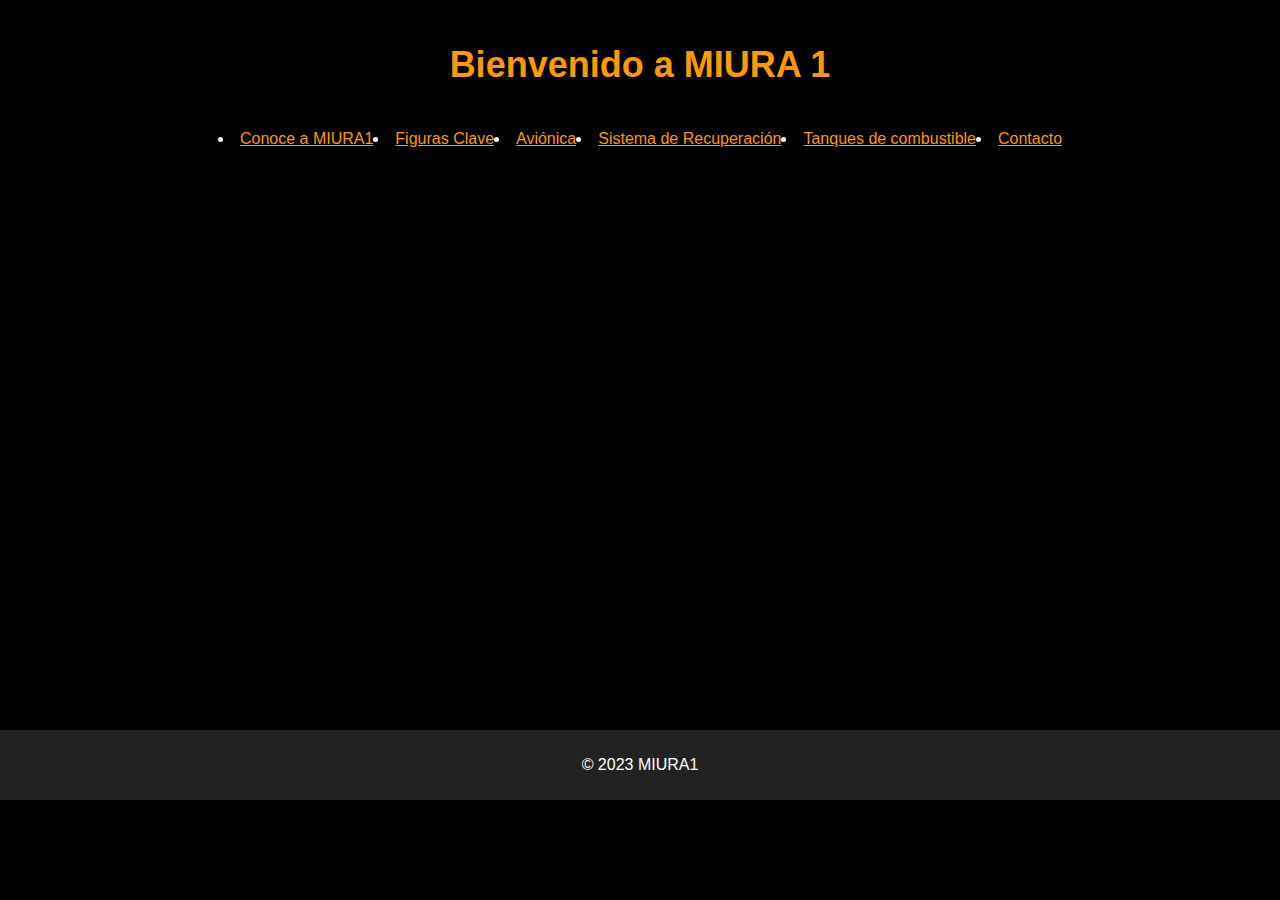
<file: index.html>
<html> 
   <head>
        <title>PLDSPACE</title>
        <link rel="stylesheet" href="style.css">
        <meta name="viewport" content="width=device-width,user-scalable=no, initial-scale=1.0, maximum-scale=1.0, minimum-scale=1.0">
   </head>
   <body>
    <header>
      <div id="div1">
        <h1>Bienvenido a MIURA 1</h1> 
      </div>
    </header>
    <body>
      <div id="contedor" >
      <div id="todos" class="cohete">
        <div id="div2" class="">
          <li><a href="Conoce-a-Miura1.html">Conoce a MIURA1</a></li>
        </div>
        <div id="div3">
          <li><a href="figuras-clave.html">Figuras Clave</a></li>
        </div>
        <div id="div4">
          <li><a href="aviónica.html">Aviónica</a></li>
        </div>
        <div id="div5">
          <li><a href="sistemas-de-recuperación.html">Sistema de Recuperación</a></li>
        </div>
        <div id="div6"> 
          <li><a href="tanques-de-combustible.html">Tanques de combustible</a></li>
        </div>
        <div id="div18"> 
          <li><a href="contacto.html">Contacto</a></li>
        </div>
      </div>
    </div>
    </body>
      <footer>
        <p>&copy; 2023 MIURA1</p>
      </footer>
    

 </html>
</file>
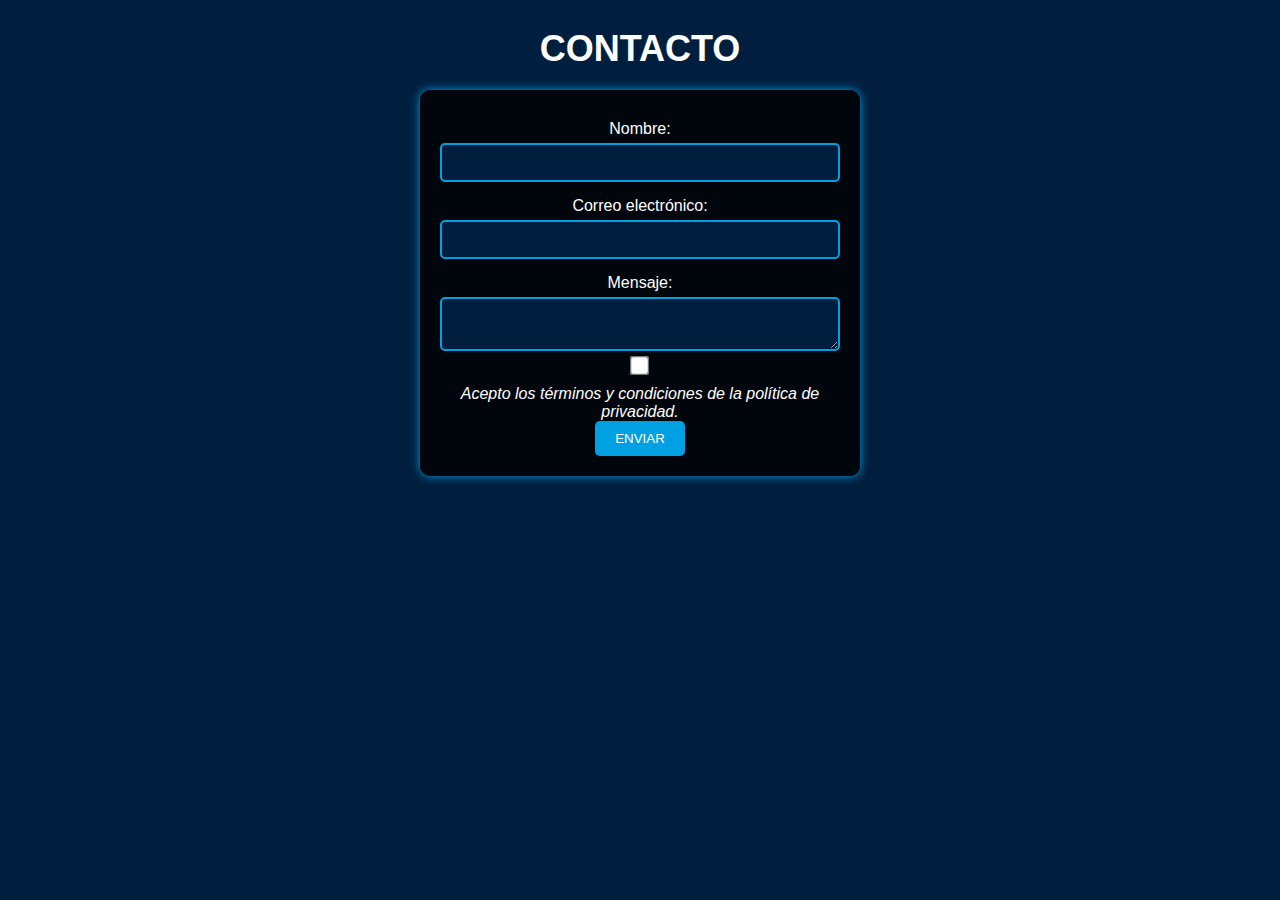
<file: contacto.html>
<html>
   <head>
    <link rel="stylesheet" href="style-cont.css">
    <title>Formulario de PLDSpace</title>
    
   </head>
   <body>
    <h1>Contacto</h1>
    <form action="gracias.html" method="get">
        <label for="nombre">Nombre:</label>
         <input type="text" id="nombre" name="nombre" required>
    
         <label for="email">Correo electrónico:</label>
        <input type="email" id="email" name="email" required>
    
        <label for="mensaje">Mensaje:</label>
        <textarea id="mensaje" name="mensaje" required></textarea>

        <input type="checkbox" id="politica" name="politica" required>
        <label for="politica">Acepto los términos y condiciones de la política de privacidad.</label>
    
        <input type="submit" value="Enviar">
    </form>
    
   </body>
</html>
</file>
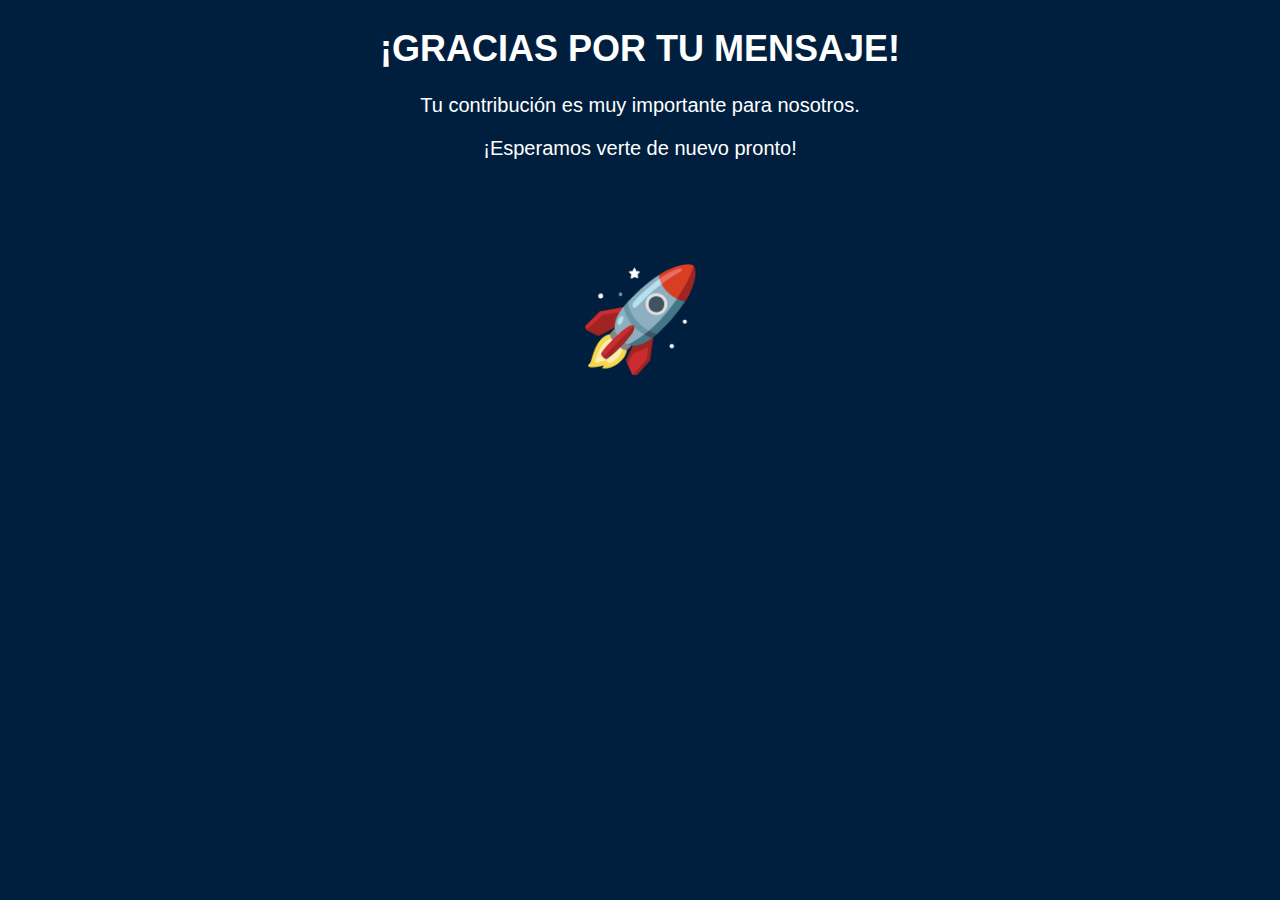
<file: gracias.html>
<html>
     <head>
        <title>Gracias por tu mensaje</title>
           <style>
             body {
                     background-color: #001f3f; 
                     color: #fff; 
                     font-family: 'Arial', sans-serif;
                     text-align: center;
                     padding: 20px;
                  }

            h1 {
                     font-size: 36px;
                    text-transform: uppercase;
               }

              .cohete {
                     font-size: 100px;
                       }

                p {
                      font-size: 20px;
                  }

            </style>
    </head>
    <body>
         <h1>¡Gracias por tu mensaje!</h1>
        <p>Tu contribución es muy importante para nosotros.</p>
         <p>¡Esperamos verte de nuevo pronto!</p>
        <p class="cohete">🚀</p>
    </body>
</html>
</file>
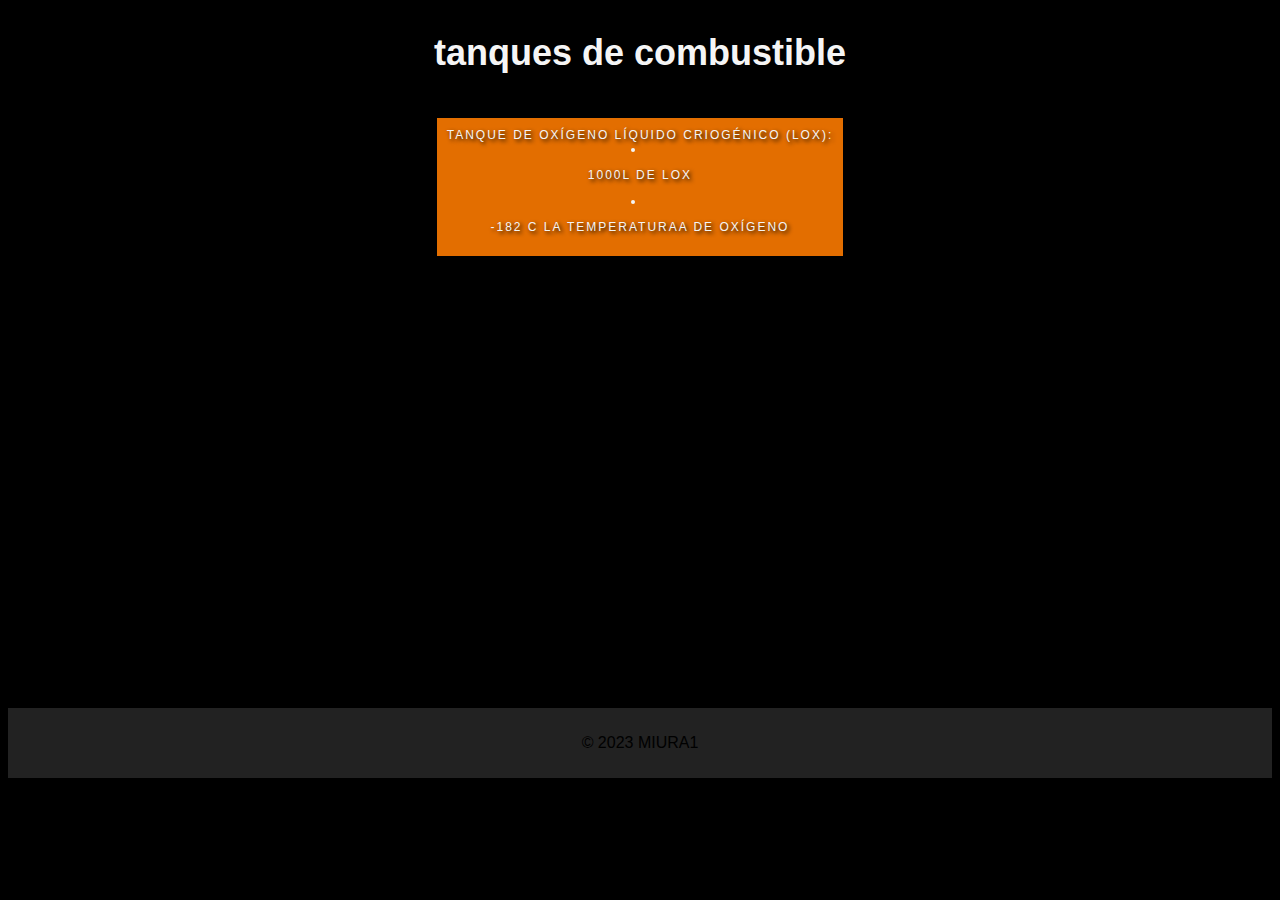
<file: tanques-de-combustible.html>
<html>
    <head>
        <link rel="stylesheet" href="style-tanq.css" >
    </head>
    <header>
        <h1>tanques de combustible</h1>
    </header>
    <body>
        <div id="BOX" class="cohete">
        <div id="div13" class="caja">
            Tanque de oxígeno líquido Criogénico (LOX): 
                <li> <p> 1000l de LOX </p> </li>
                <li> <p> -182 C la temperaturaa de oxígeno </p> </li>
        </div>
       </div> 
    </body>
<footer>
    <p>&copy; 2023 MIURA1</p>
  </footer>
</html>
</file>
<file: style.css>
body {
    font-family: Arial, sans-serif;
    background-color: #000;
    color: #fff;
    margin: 0;
    padding: 0;
  }
  
  
  header {
    background-color: #000;
    padding: 20px;
    text-align: center;
  }
  
  h1 {
    font-size: 36px;
    color: #ff9900;
  }
  
  .cohete {
    background-image: url('https://img2.rtve.es/imagenes/miura-1-primer-cohete-espanol-viajara-espacio/1636728067930.jpg');
    background-size: cover;
    background-repeat: no-repeat;
    height: 600px;
    text-align: center;
    display: flex;
    justify-content: center;
    align-items: flex-start;    
  }

  footer {
    background-color: #222;
    text-align: center;
    padding: 10px;
  }
  
  a {
    color: #ff9900;
  }
</file>
<file: style-cont.css>
body {
    background-color: #001f3f; 
    color: #fff; 
    font-family: 'Arial', sans-serif;
    text-align: center;
    padding: 20px;
  }
  
  h1 {
    font-size: 36px; 
    text-transform :uppercase; 
    margin-bottom: 20px;
  }
  
  form {
    max-width: 400px; 
    margin: 0 auto;
  }
  
  label {
    display: block;
    margin-top: 10px;
  }
  
  input[type="text"],
  input[type="email"],
  textarea {
    width: 100%;
    padding: 10px;
    margin: 5px 0;
    border: 2px solid #00a1e3; 
    background-color: #001f3f; 
    color: #fff;
    border-radius: 5px;
  }
  
  input[type="checkbox"] {
    margin-right: 5px;
  }
  
  input[type="submit"] {
    background-color: #00a1e3; 
    color: #fff; 
    border: none;
    padding: 10px 20px;
    text-transform: uppercase; 
    border-radius: 5px; 
    cursor: pointer;
  }
  
  
  label[for="politica"] {
    font-style: italic;
  }
  
  
  #politica {
    transform: scale(1.5);
  }
  
  
  form {
    background-color: rgba(0, 0, 0, 0.8); 
    padding: 20px;
    border-radius: 10px; 
    box-shadow: 0px 0px 10px #00a1e3; 
  }
</file>
<file: style-tanq.css>
body {
    font-family: Arial, sans-serif;
    background-color: #000;
    padding: 0;
  }
  
  
  header {
    background-image: url('https://images2.alphacoders.com/132/1329016.png');
    background-size: cover;
    background-repeat: no-repeat;
    height: 100px;
    text-align: center;
    display: flex;
    justify-content: center;
    align-items: flex-start;
    text-shadow: 2px 2px 4px #000;
  }
  
  h1 {
    font-size: 36px;
    color: whitesmoke;
  }
  
#div13 {
    font-size: 12px; 
    text-transform: uppercase; 
    letter-spacing: 2px; 
    text-align: center;
    color:whitesmoke; 
    text-shadow: 2px 2px 4px #000; 
    margin: 10px 0;
 }
 .BOX {
    flex-wrap: wrap;
    justify-content:center;
    align-items: center;
    width: 10%;
 }
 .caja {
    margin-right: 10px; 
    padding: 10px;
    background-color: #e36e00;
    color: #ffffff; 
    text-align: center;
 }

 .cohete {
    background-image: url('https://s1.eestatic.com/upload/arte/noticias/omicrono/202304-miura/img/4-a.png');
    background-size: contain;
    background-repeat: no-repeat;
    height: 600px;
    text-align: center;
    display: flex;
    justify-content: center;
    align-items: flex-start;    
  }
  footer {
    background-color: #222;
    text-align: center;
    padding: 10px;
  }
</file>
